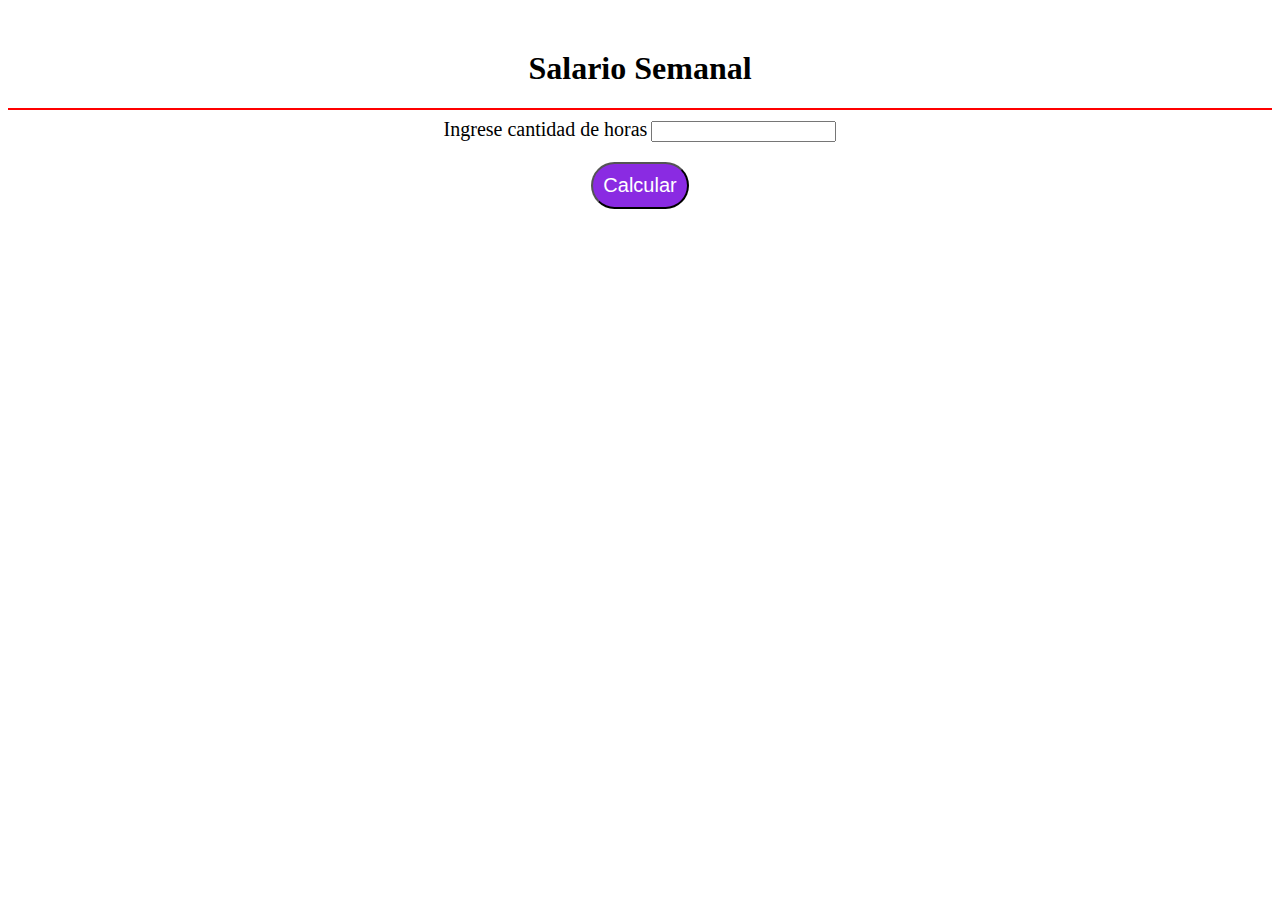
<file: index.html>
<!DOCTYPE html>
<html lang="es">
<head>
    <meta charset="UTF-8">
    <meta name="viewport" content="width=device-width, initial-scale=1.0">
    <link rel="stylesheet" href="css/style.css">
    <title>Henry_Serna</title>
</head>
<body>
<div id="titulo">
    <h1>Salario Semanal</h1><hr color="red">
</div>
<div id="horas">
    <div>
        <label for="">Ingrese cantidad de horas</label> 
        <input type="text" id="cantidadHora">
        <button id="boton" onclick="calcular()">Calcular</button>
    </div>
</div>
<div id="valorSalario">
    <h3>Valor a pagar</h3>
    <label for="" class="campo">Salario dominical</label>
    <input type="text" id="valorDom" class="campo">
    <label for="" class="campo">Salario extra</label>
    <input type="text" id="valorextra" class="campo">
    <label for="" class="campo">Total a pagar</label>
    <input type="text" id="total" class="campo">
</div>



    <script src="js/ejercicio6.js"></script>
</body>
</html>
</file>
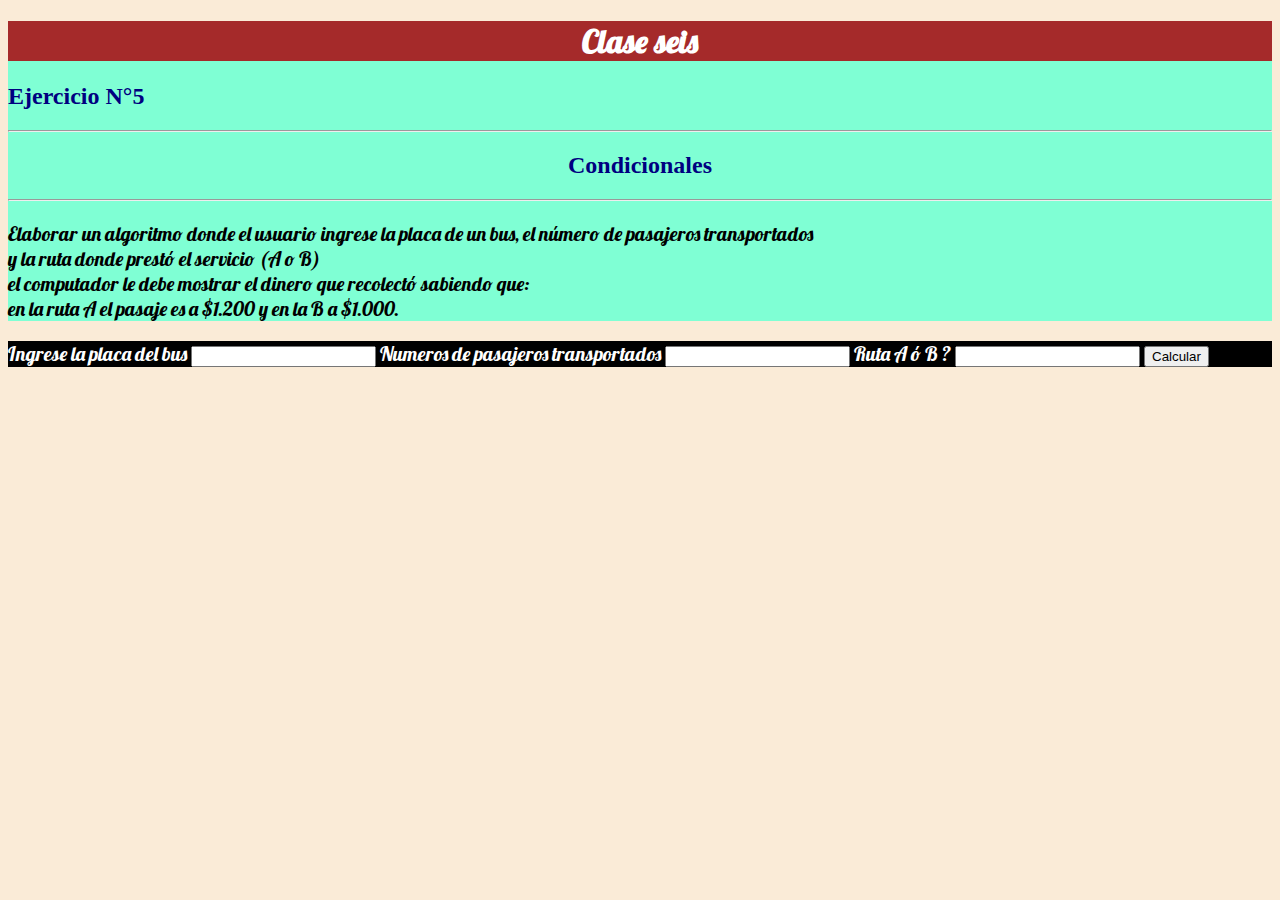
<file: Ejercicios/ejercicioCinco/index.html>
<!DOCTYPE html>
<html lang="es">
<head>
    <meta charset="UTF-8">
    <meta name="viewport" content="width=device-width, initial-scale=1.0">
    <link href="https://fonts.googleapis.com/css2?family=Lobster&display=swap" rel="stylesheet">
    <link rel="stylesheet" href="css/style.css">
    <title>Henry_Serna</title>
</head>
<body>
    <div>
        <h1>Clase seis</h1>
        <h2>Ejercicio N°5</h2>
        <hr>
        <h2 id="funci">Condicionales</h2>
        <hr>
        <p>Elaborar un algoritmo donde el usuario ingrese la placa de un bus, el número de pasajeros transportados <br> 
            y la ruta donde prestó el servicio (A o B) <br> 
            el computador le debe mostrar el dinero que recolectó sabiendo que: <br> 
            en la ruta A el pasaje es a $1.200 y en la B a $1.000.
        </p>
    </div>
    <div id="entrada" >
    <label for="placa">Ingrese la placa del bus</label>
    <input type="text" name="placa" id="placa">
    <label for="pasajeros">Numeros de pasajeros transportados</label>
    <input type="text" name="pasajeros" id="pasajeros">
    <label for="ruta">Ruta A ó B ?</label>
    <input type="text" name="ruta" id="ruta">
    <button id="boton" onclick="calcular()" >Calcular</button>
</div>
    <div id="recibo">
        <h2 id="reciboh2" >Comprobante</h2>
        <label for="numeroPlaca" class="campo">Numero de placa</label>
        <input type="text" id="numeroPlaca" class="campo">
        <label for="ingresoTotal" class="campo">Total Consignado</label>
        <input type="text" id="ingresoTotal" class="campo">
        

    </div>
        <script src="js/ejercicio5.js"></script>   
</body>
</html>
</file>
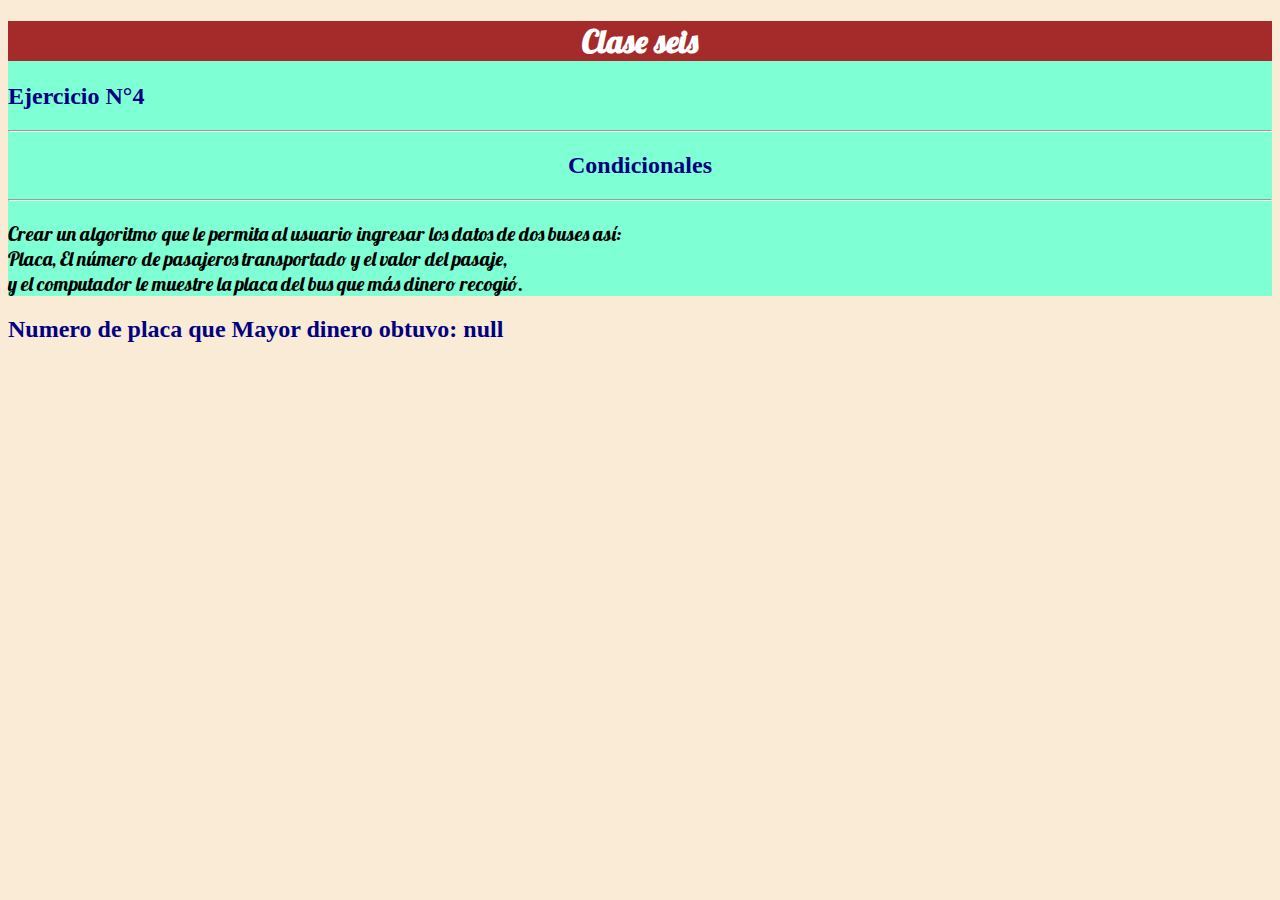
<file: Ejercicios/ejercicioCuatro/index.html>
<!DOCTYPE html>
<html lang="es">
<head>
    <meta charset="UTF-8">
    <meta name="viewport" content="width=device-width, initial-scale=1.0">
    <link href="https://fonts.googleapis.com/css2?family=Lobster&display=swap" rel="stylesheet">
    <link rel="stylesheet" href="css/style.css">
    <title>Henry_Serna</title>
</head>
<body>
    <div>
        <h1>Clase seis</h1>
        <h2>Ejercicio N°4</h2>
        <hr>
        <h2 id="funci">Condicionales</h2>
        <hr>
        <p>Crear un algoritmo que le permita al usuario ingresar los datos de dos buses así: <br> 
            Placa, El número de pasajeros transportado y el valor del pasaje, <br> 
            y el computador le muestre la placa del bus que más dinero recogió.
        </p>
    </div>
        <script src="js/ejercicio4.js"></script>   
</body>
</html>
</file>
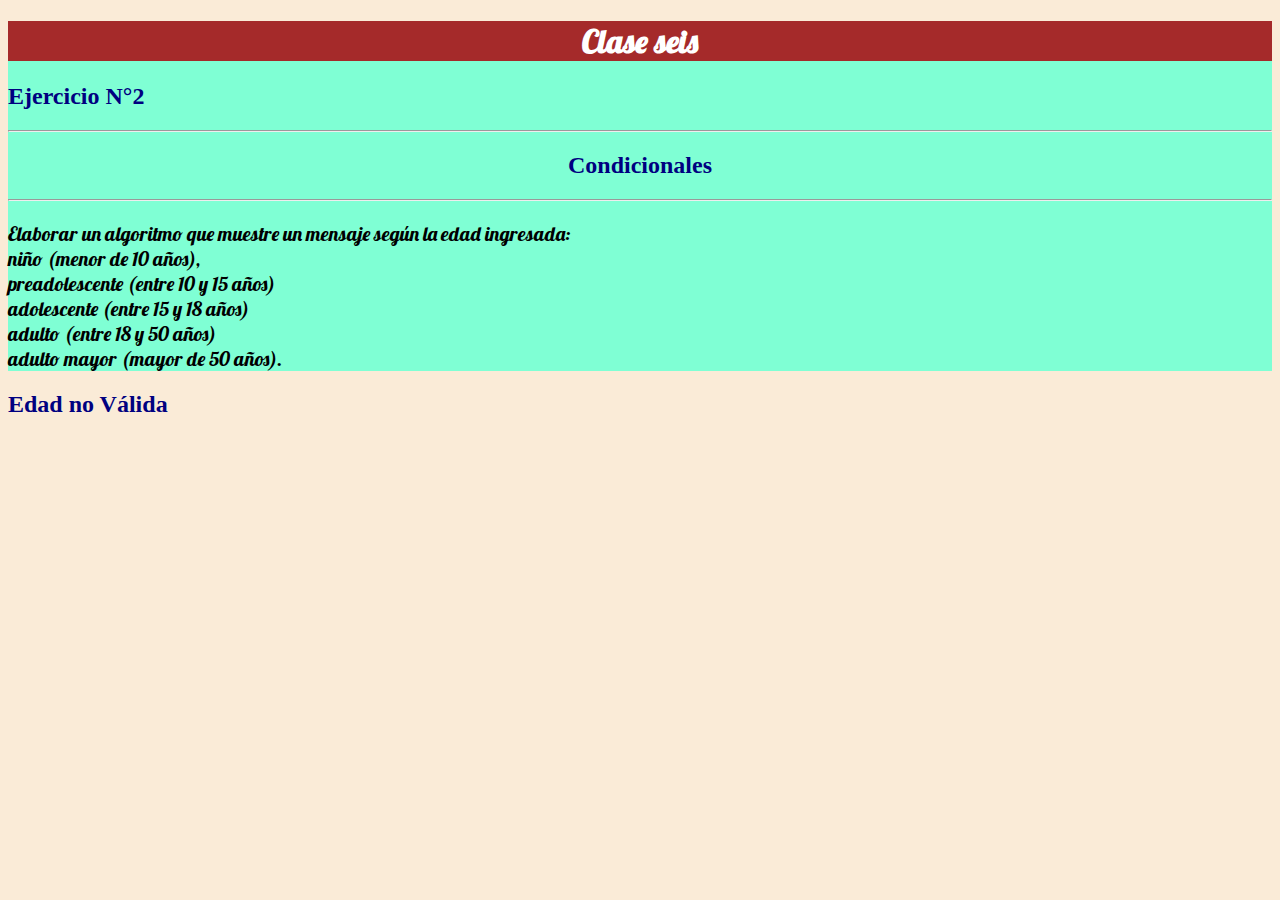
<file: Ejercicios/ejercicioDos/index.html>
<!DOCTYPE html>
<html lang="es">
<head>
    <meta charset="UTF-8">
    <meta name="viewport" content="width=device-width, initial-scale=1.0">
    <link href="https://fonts.googleapis.com/css2?family=Lobster&display=swap" rel="stylesheet">
    <link rel="stylesheet" href="css/style.css">
    <title>Henry_Serna</title>
</head>
<body>
    <div>
        <h1>Clase seis</h1>
        <h2>Ejercicio N°2</h2>
        <hr>
        <h2 id="funci">Condicionales</h2>
        <hr>
        <p>Elaborar un algoritmo que muestre un mensaje según la edad ingresada: <br> niño (menor de 10 años), 
            <br> preadolescente (entre 10 y 15 años) <br> adolescente (entre 15 y 18 años)
            <br> adulto (entre 18 y 50 años) <br> adulto mayor (mayor de 50 años).
        </p>
    </div>
        <script src="js/ejercicio2.js"></script>   
</body>
</html>
</file>
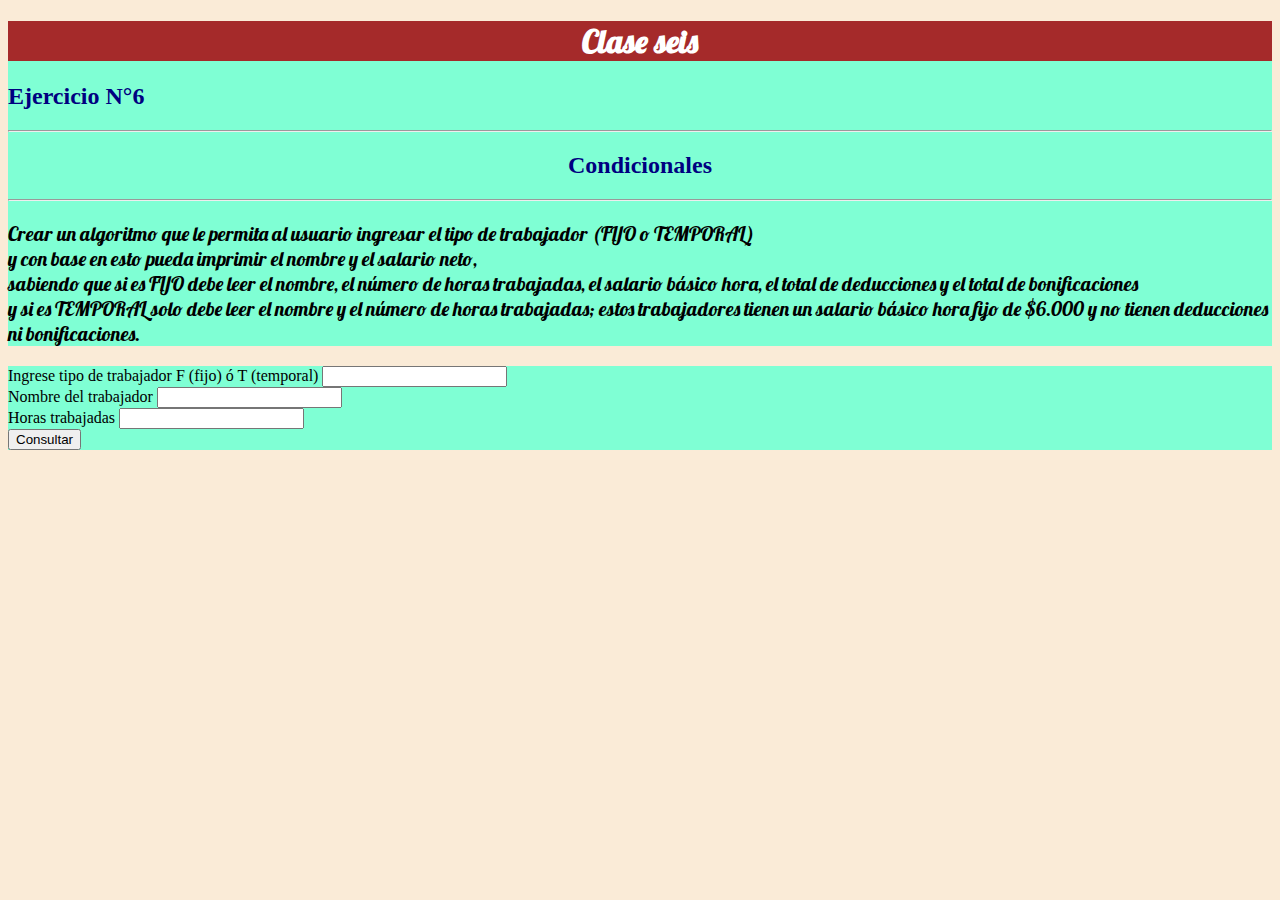
<file: Ejercicios/ejercicioSeis/index.html>
<!DOCTYPE html>
<html lang="es">
<head>
    <meta charset="UTF-8">
    <meta name="viewport" content="width=device-width, initial-scale=1.0">
    <link href="https://fonts.googleapis.com/css2?family=Lobster&display=swap" rel="stylesheet">
    <link rel="stylesheet" href="css/style.css">
    <title>Henry_Serna</title>
</head>
<body>
    <div>
        <h1>Clase seis</h1>
        <h2>Ejercicio N°6</h2>
        <hr>
        <h2 id="funci">Condicionales</h2>
        <hr>
        <p>Crear un algoritmo que le permita al usuario ingresar el tipo de trabajador (FIJO o TEMPORAL) <br>
            y con base en esto pueda imprimir el nombre y el salario neto, <br>
            sabiendo que si es FIJO debe leer el nombre, el número de horas trabajadas, 
            el salario básico hora, el total de deducciones y el total de bonificaciones <br>
            y si es TEMPORAL solo debe leer el nombre y el número de horas trabajadas; 
            estos trabajadores tienen un salario básico hora fijo de $6.000 
            y no tienen deducciones ni bonificaciones.
        </p>
    </div>
    <div id="entrada" >
    <label for="tip1">Ingrese tipo de trabajador F (fijo) ó T (temporal)</label>
    <input type="text" name="tip1" id="tip1"> <br>
    <label for="trabajador">Nombre del trabajador</label>
    <input type="text" id="trabajador"> <br>
    <label for="hora1">Horas trabajadas</label>
    <input type="text" id="hora1"><br>
    <!-- <label for="hora2">Valor de la hora</label> 
    //<input type="text" name="hora2" id="hora2">
    //<label for="deducciones">Deducciones</label>
    //<input type="text" id="deducciones"> <br>
    //<label for="bonificacion">Total bonificaciones</label>
    //<input type="text" id="bonificacion"> -->
    <button id="boton" onclick="consultar()" >Consultar</button>
</div>
    <div id="fijo">
        <h2 id="reciboh2" >Trabajador Fijo</h2>
        
        
        <label for="trabajador2" class="campo">Nombre del trabajador</label>
        <input type="text" id="trabajador2" name="trabajador2" class="campo">   
						<label for="hora2" class="campo">Valor de la hora?</label>
						<input type="text" name="hora2" id="hora2">   
						     
       <label for="bruto1" >Salario bruto</label>
       <input type="text" name="bruto1" id="bruto1">
						<button id="boton" onclick="consultar()">Consultar</button> 
     <!--   //<label for="neto1">Salario neto</label>
        //<input type="text" name="neto1" id="neto1"> -->
    </div>
			<div id="tempo">
						<h2 id="reciboTempo">Trabajador Temporal</h2>
						<label for="tip3">Tipo de Trabajador</label>
						<input type="text" name="tip3" id="tip3">
			</div>
        <script src="js/ejercicio6.js"></script>   
</body>
</html>
</file>
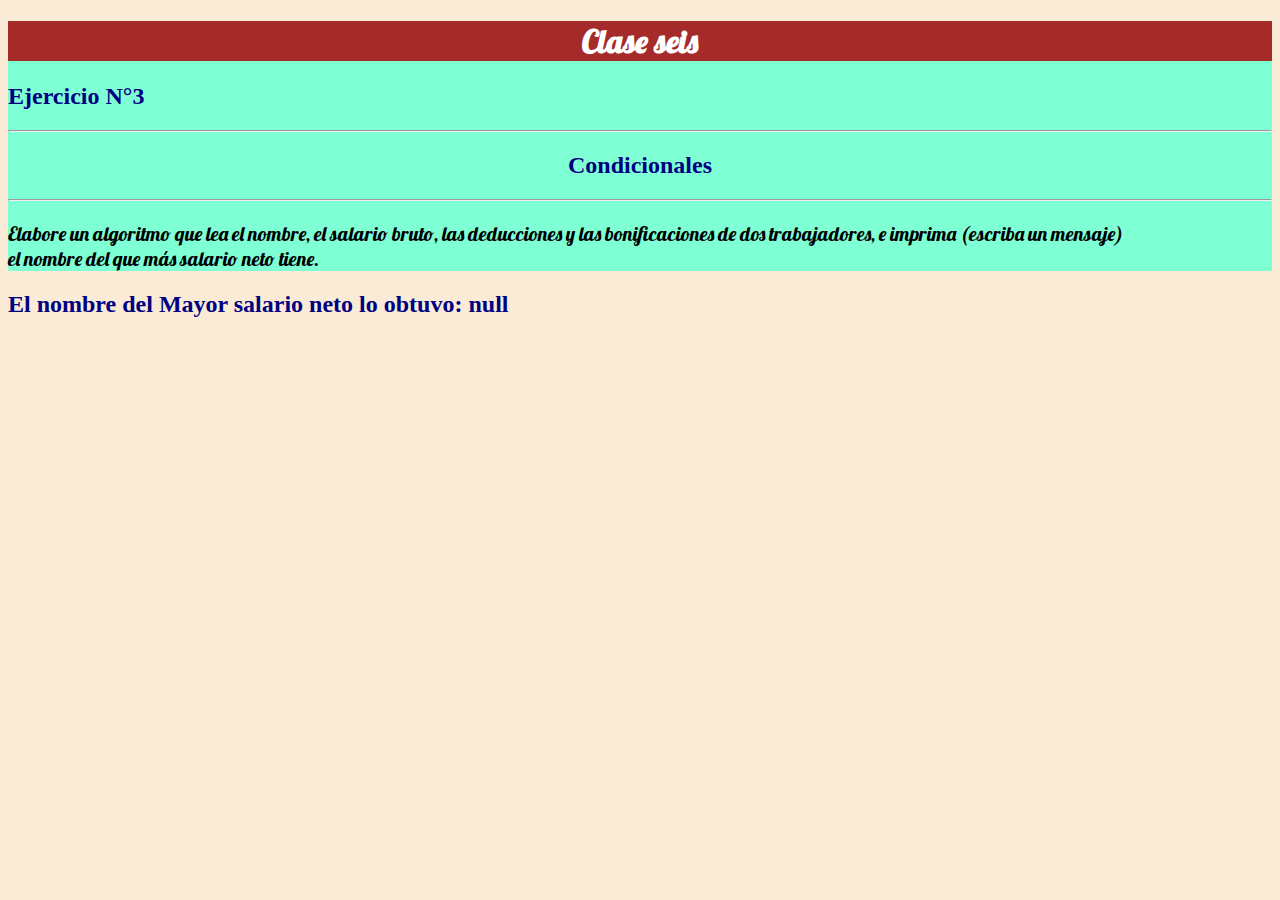
<file: Ejercicios/ejercicioTres/index.html>
<!DOCTYPE html>
<html lang="es">
<head>
    <meta charset="UTF-8">
    <meta name="viewport" content="width=device-width, initial-scale=1.0">
    <link href="https://fonts.googleapis.com/css2?family=Lobster&display=swap" rel="stylesheet">
    <link rel="stylesheet" href="css/style.css">
    <title>Henry_Serna</title>
</head>
<body>
    <div>
        <h1>Clase seis</h1>
        <h2>Ejercicio N°3</h2>
        <hr>
        <h2 id="funci">Condicionales</h2>
        <hr>
        <p>Elabore un algoritmo que lea el nombre, el salario bruto, las deducciones y las bonificaciones de dos trabajadores, 
            e imprima (escriba un mensaje) <br> el nombre del que más salario neto tiene.
        </p>
    </div>
        <script src="js/ejercicio3.js"></script>   
</body>
</html>
</file>
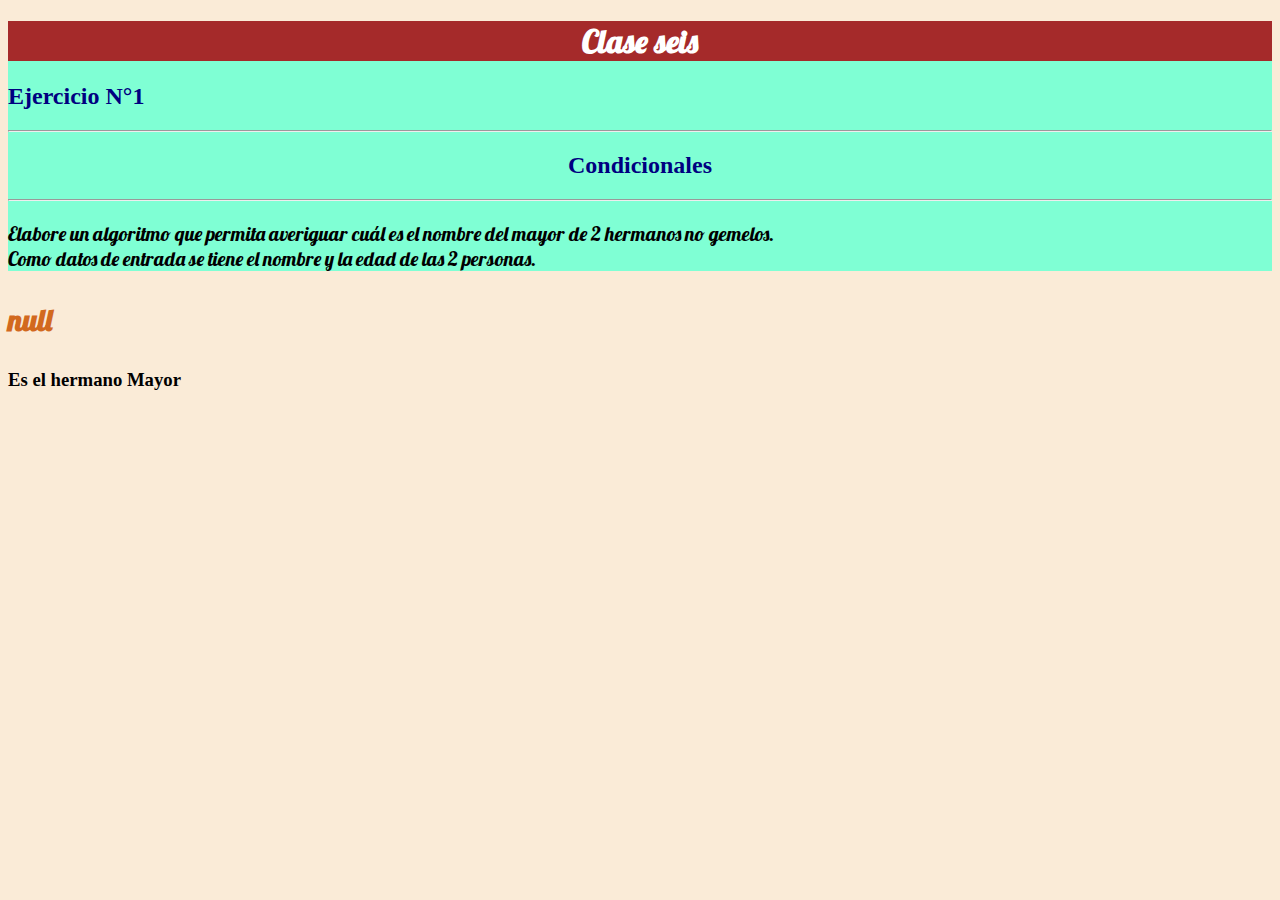
<file: Ejercicios/ejercicioUno/index.html>
<!DOCTYPE html>
<html lang="es">

<head>
    <meta charset="UTF-8">
    <meta name="viewport" content="width=device-width, initial-scale=1.0">
    <link href="https://fonts.googleapis.com/css2?family=Lobster&display=swap" rel="stylesheet">
    <link rel="stylesheet" href="css/style.css">
    <title>Henry_Serna</title>
</head>

<body>
    <div>
    <h1>Clase seis</h1>
    <h2>Ejercicio N°1</h2>
    <hr>
    <h2 id="funci">Condicionales</h2>
    <hr>
    <p>Elabore un algoritmo que permita averiguar cuál es el nombre del mayor de 2 hermanos no gemelos. <br>
        Como datos de entrada se tiene el nombre y la edad de las 2 personas.
    </p>
</div>
    <script src="js/ejercicio1.js"></script>
</body>

</html>
</file>
<file: css/style.css>
body{
    
    background-image: url("https://4.bp.blogspot.com/-kfhbjAYTZtE/W4X6ZRnvUYI/AAAAAAAALzo/i-YiRfzR6RA0fmwcDE5mvMlmVRLHDfp6gCLcBGAs/s1600/Ramo-empresa-Colombiana-nuevo-logo-01.png");
    background-repeat: no-repeat;
    background-position: top;
}
#titulo{
    display: block;
    text-align: center;
    margin-top: 50px;
}
#boton{
    background-color: blueviolet;
    display: block;
    color: white;
    text-align: center;
    align-content: center;
    margin: 0 auto;
    margin-top: 20px;
    font-size: 20px;
    padding: 10px;
    border-radius: 50px;
}
#horas{
    display: block;
    text-align: center;
}
#horas label{
    font-size: 20px;
}
#valorSalario{
    display: block;
    text-align: center;
    margin:20px auto;
    border: 2px solid black;
    padding: 20px;
    font-size: 20px;
    width: 20%;
}
.campo{
    display: block;
    margin: 0 auto;
}
</file>
<file: Ejercicios/ejercicioCinco/css/style.css>
﻿div{
    background-color: aquamarine;
}
h1{
    background-color: brown;
    color: white;
    font-family: 'Lobster', cursive;
    text-align: center;
}
h2{
    color: navy; 
}
#funci{
    text-align: center;
}
p{
    font-family: 'Lobster', cursive;
    font-size: 20px;  
}
body{
background-color: antiquewhite;
}
#fumi{
    font-family: 'Lobster', cursive;
    font-size: 30px;
    color: chocolate;
}
#entrada{
    background-color: black;
    font-family: 'Lobster', cursive;
    font-size: 20px; 
    color: white;

}
#reciboh2{
    text-align: center;
}
</file>
<file: Ejercicios/ejercicioCuatro/css/style.css>
div{
    background-color: aquamarine;
}
h1{
    background-color: brown;
    color: white;
    font-family: 'Lobster', cursive;
    text-align: center;
}
h2{
    color: navy;
}
#funci{
    text-align: center;
}
p{
    font-family: 'Lobster', cursive;
    font-size: 20px;  
}
body{
background-color: antiquewhite;
}
#fumi{
    font-family: 'Lobster', cursive;
    font-size: 30px;
    color: chocolate;
}
</file>
<file: Ejercicios/ejercicioDos/css/style.css>
div{
    background-color: aquamarine;
}
h1{
    background-color: brown;
    color: white;
    font-family: 'Lobster', cursive;
    text-align: center;
}
h2{
    color: navy;
}
#funci{
    text-align: center;
}
p{
    font-family: 'Lobster', cursive;
    font-size: 20px;  
}
body{
background-color: antiquewhite;
}
#fumi{
    font-family: 'Lobster', cursive;
    font-size: 30px;
    color: chocolate;
}
</file>
<file: Ejercicios/ejercicioSeis/css/style.css>
div{
    background-color: aquamarine;
}
h1{
    background-color: brown;
    color: white;
    font-family: 'Lobster', cursive;
    text-align: center;
}
h2{
    color: navy; 
}
#funci{
    text-align: center;
}
p{
    font-family: 'Lobster', cursive;
    font-size: 20px;  
}
body{
background-color: antiquewhite;
}
#fumi{
    font-family: 'Lobster', cursive;
    font-size: 30px;
    color: chocolate;
}

#reciboh2{
    text-align: center;
}
</file>
<file: Ejercicios/ejercicioTres/css/style.css>
div{
    background-color: aquamarine;
}
h1{
    background-color: brown;
    color: white;
    font-family: 'Lobster', cursive;
    text-align: center;
}
h2{
    color: navy;
}
#funci{
    text-align: center;
}
p{
    font-family: 'Lobster', cursive;
    font-size: 20px;  
}
body{
background-color: antiquewhite;
}
#fumi{
    font-family: 'Lobster', cursive;
    font-size: 30px;
    color: chocolate;
}
</file>
<file: Ejercicios/ejercicioUno/css/style.css>
div{
    background-color: aquamarine;
}
h1{
    background-color: brown;
    color: white;
    font-family: 'Lobster', cursive;
    text-align: center;
}
h2{
    color: navy;
}
#funci{
    text-align: center;
}
p{
    font-family: 'Lobster', cursive;
    font-size: 20px;  
}
body{
background-color: antiquewhite;
}
#fumi{
    font-family: 'Lobster', cursive;
    font-size: 30px;
    color: chocolate;
}
</file>
